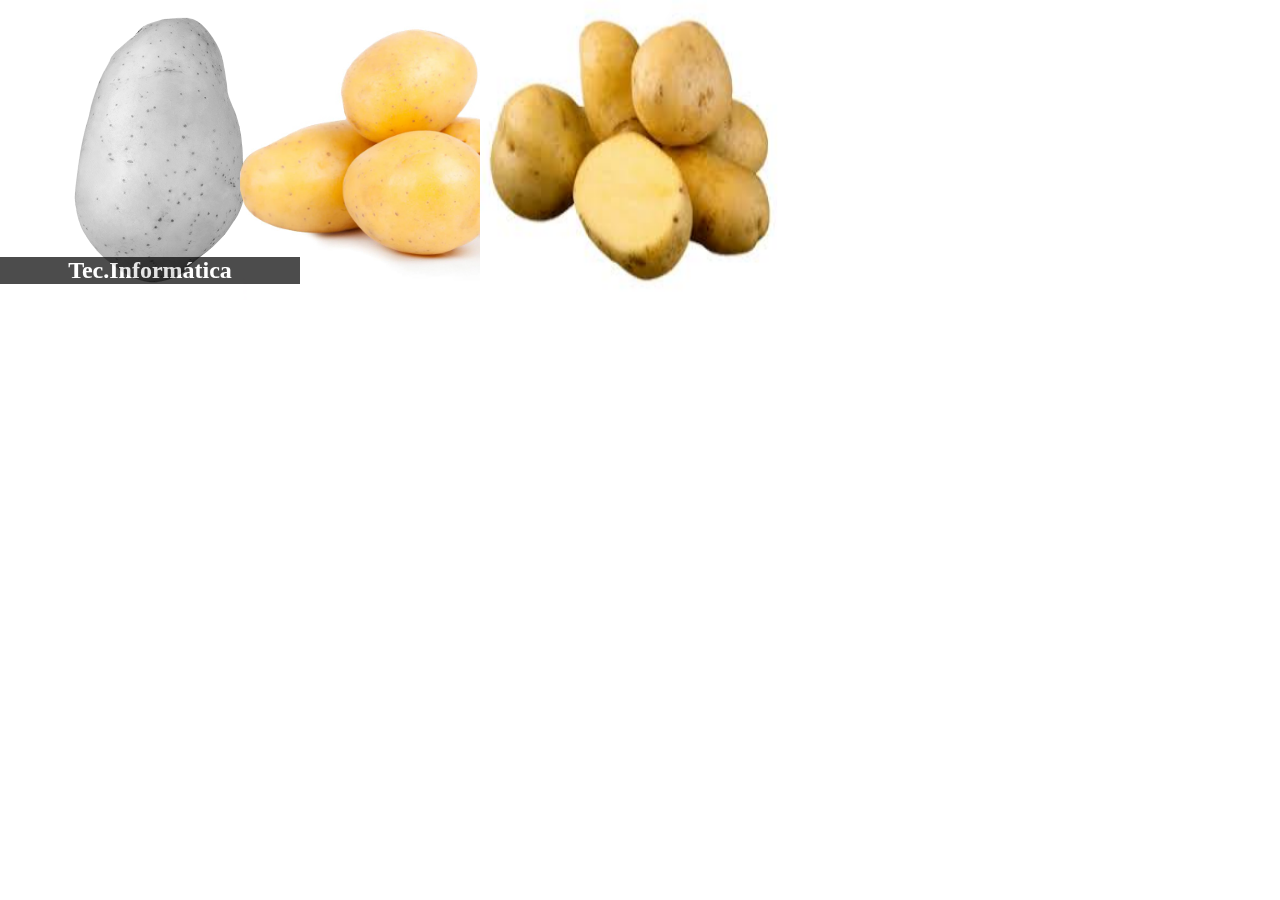
<file: index.html>
<!DOCTYPE html>
<html lang="en">
<head>
    <meta charset="UTF-8">
    <meta name="viewport" content="width=device-width, initial-scale=1.0">
    <title>FLIP</title>
    <link rel="stylesheet" href="style.css">
</head>
<body>
    <section>
        <div class="card">
            <div class="fundo">
                <img src="01.png" width="300" height="300">
                <h2>Tec.Informática</h2>
            </div>
            <div class="frente">
                <img src="L01.png" width="300" height="300">
            </div>
        </div>
    </section>
    <section>
        <div class="card">
            <div class="fundo">
                <img src="02.png" width="300" height="300">
                <h2>Tec.Informática</h2>
            </div>
            <div class="frente">
                <img src="l02.webp" width="300" height="300">
            </div>
        </div>
    </section>
    <section>
        <div class="card">
            <div class="fundo">
                <img src="03.webp" width="300" height="300">
                <h2>Tec.Informática</h2>
            </div>
            <div class="frente">
                <img src="l03.jpeg" width="300" height="300">
            </div>
        </div>
    </section>
</body>
</html>
</file>
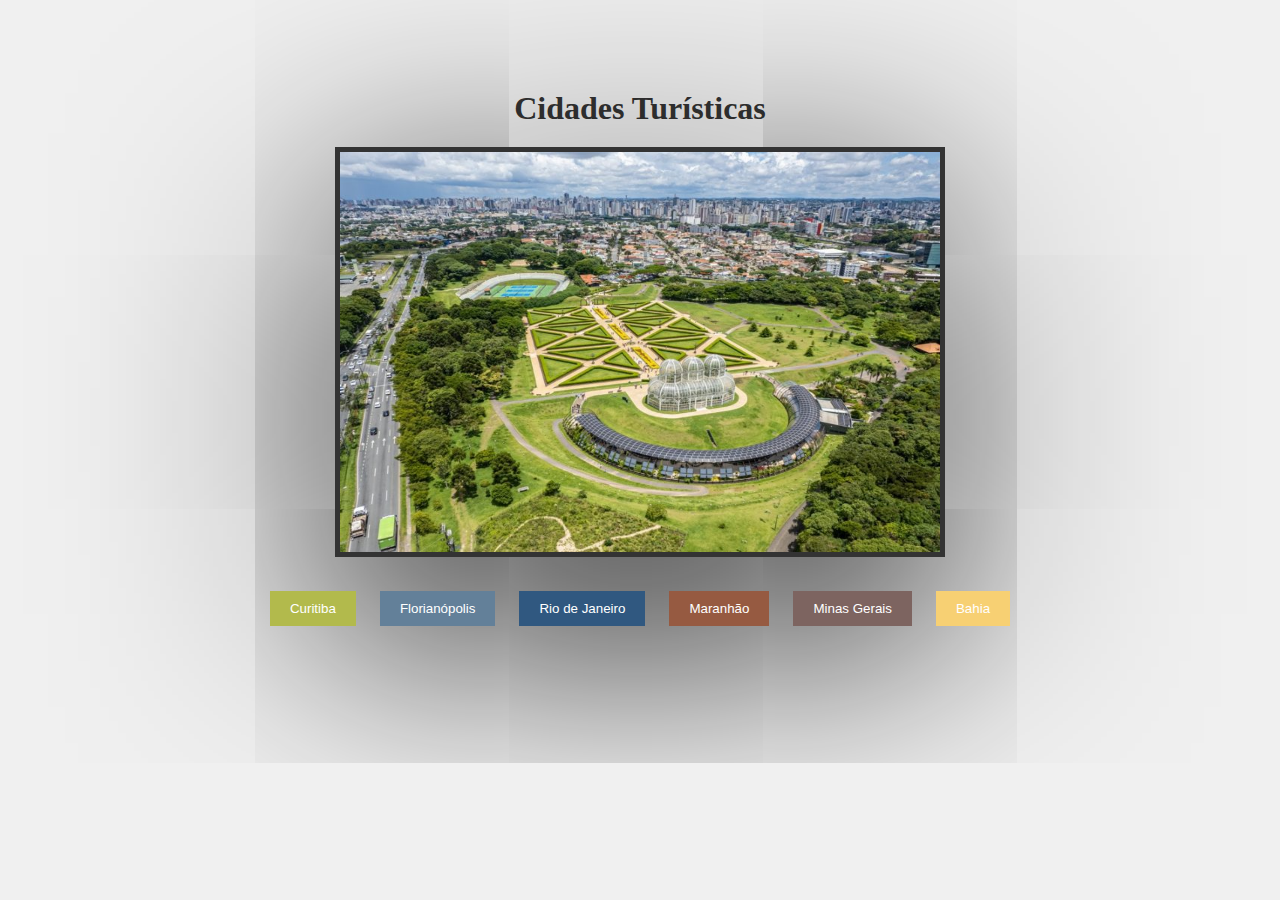
<file: Introdução JS/index.html>
<!DOCTYPE html>
<html lang="pt-br">
<head>
    <meta charset="UTF-8">
    <meta name="viewport" content="width=device-width, initial-scale=1.0">
    <title> Introdução ao JS    </title>
    <link rel="stylesheet" href="style.css">
</head>
<body>
    <section>
        <div id="conte">
            <h1> Cidades Turísticas </h1>
            <div class="galeria">
                <img src="imagem1.jpg" alt="Imagem Principal" id="imagem">
            </div>

            <div class="botoes">
                <button id="botao1"> Curitiba </button>
                <button id="botao2"> Florianópolis </button>
                <button id="botao3"> Rio de Janeiro </button>
                <button id="botao4"> Maranhão </button>
                <button id="botao5"> Minas Gerais </button>
                <button id="botao6"> Bahia </button>
            </div>
        </div>
    </section>


    <script src="script.js"></script>
</body>
</html>
</file>
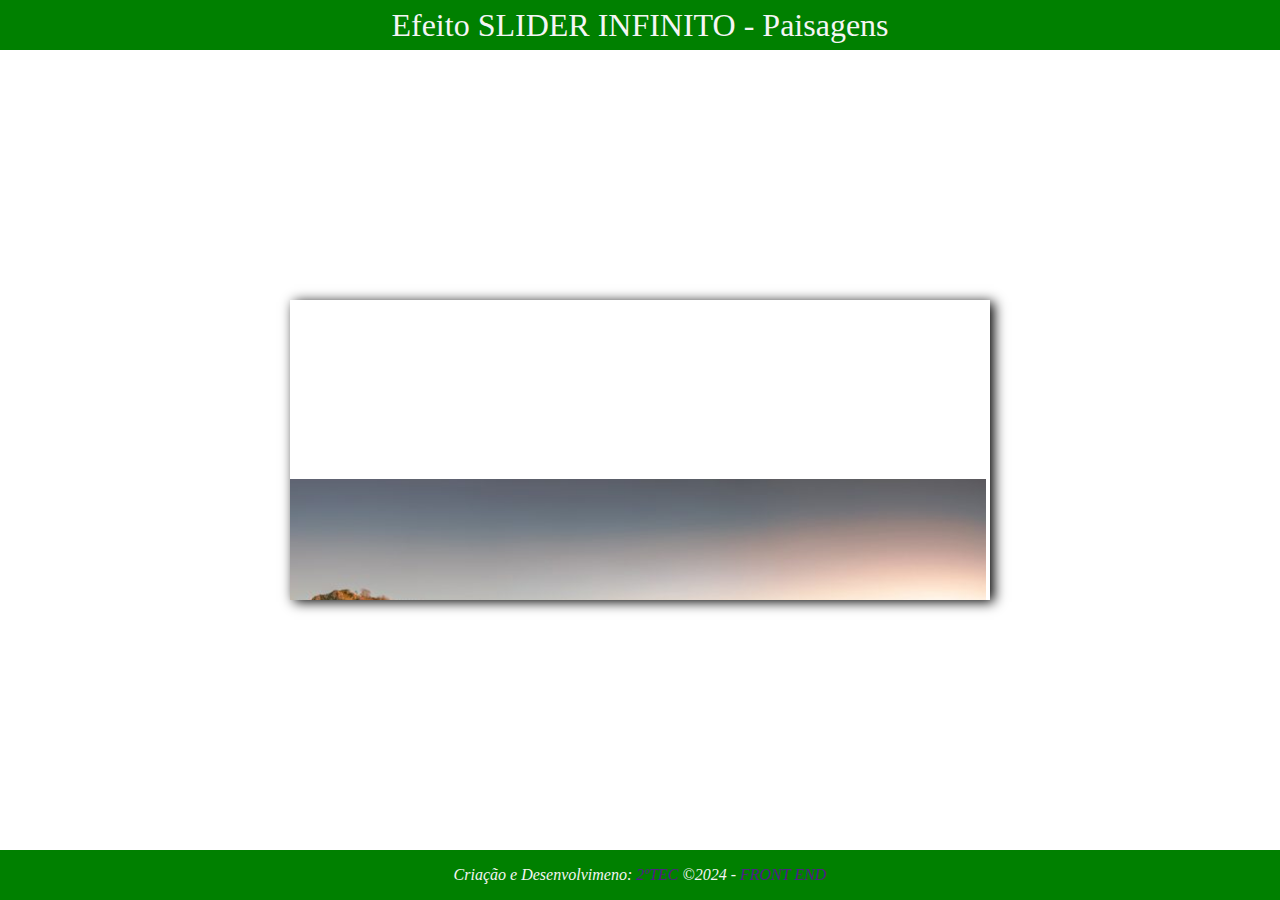
<file: Slider/index.html>
<!DOCTYPE html>
<html lang="pt-br">
<head>
    <meta charset="UTF-8">
    <meta name="viewport" content="width=device-width, initial-scale=1.0">
    <title> Slides Infinito </title>
    <link rel="stylesheet" href="style.css">
</head>
<body>
    <div class="container">
        <header class="cabecalho">
            <h1> Efeito SLIDER INFINITO - Paisagens </h1>
        </header>

        <main class="principal">
            <section class="galeria">
                <div class="fotos">
                    <img src="imagem1.png" alt="Propaganda 1">
                    <img src="imagem2.png" alt="Propaganda 2">
                    <img src="download (1).jpeg" alt="Propaganda 3">
                    <img src="download (2).jpeg" alt="Propaganda 4">
                    <img src="download.jpeg" alt="Propaganda 5">
                    <img src="imagem6.png" alt="Propaganda 6">
                    <img src="imagem1.png" alt="Propaganda 1">
                </div>
            </section>
        </main>

        <footer class="rodape">
            <address>
                Criação e Desenvolvimeno: <a href=""> 2ºTEC </a> &copy;2024 -
                <a href=""> FRONT END </a>
            </address>
        </footer>

    </div>
</body>
</html>
</file>
<file: style.css>
*{
    margin: 0;
    padding: 0;
}

.card{
    width: 240px;
    height: 240px;
    float: left;
    perspective: 1000px;
}

.card .frente{
    position: absolute;
    transform: rotateY(0deg);
    backface-visibility: hidden;
    transition: all .4s linear;
}

.card .fundo{
    position: absolute;
    transform: rotateY(180deg);
    backface-visibility: hidden;
    transition: all .4s linear;
    filter: grayscale(100%);
}

.card:hover .frente{
    transform: rotateY(-180deg);
    cursor: pointer;
}

.card:hover .fundo{
    transform: rotateY(0deg);
    cursor: pointer;
}

.card h2{
    background-color: black;
    color: #fff;
    width: 100%;
    bottom: 20px;
    position: absolute;
    opacity: 0.7;
    text-align: center;
}
</file>
<file: Introdução JS/style.css>
* {
    margin: 0;
    padding: 0;
}

body {
    background-color: #f0f0f0;
}

section {
    display: flex;
    justify-content: center;
    align-items: center;
    text-align: center;

}

#conte {
    position: absolute;
    top: 10%;
}

h1 {
    color: #333;

}

.galeria img {
    width:  600px;
    height: 400px;
    border: 5px solid #333;
    margin: 20px 0;
    box-shadow: -5px 65px 2000px rgb(0, 0, 0);
    
}

.botoes button {
    padding: 10px 20px;
    margin: 10px;
    background-color: #333;
    color: white;
    border: none;
    cursor: pointer;
}

#botao1 {
    background-color: #B2BA4C;
}

#botao2 {
    background-color: #638099;
}

#botao3 {
    background-color: #305880;
}

#botao4 {
    background-color: #965A41;
}

#botao5 {
    background-color: #7d6460;
}

#botao6 {
    background-color: #F7D073;
}

.botoes button:hover {
    background-color: #666;

}
</file>
<file: Slider/style.css>
* {
    margin: 0;
    padding: 0;
}

html, body {
    font-size: 1rem;
    width: 100vw;
    height: 100vh;
}

a {
    text-decoration: none;
    transition: 0.5;
}

a:hover {
    opacity: .6;
}

.container {
    width: 100%;
    height: 100%;
    display: grid;
    grid-template-rows: 50px auto 50px;
}

.cabecalho, .rodape {
    display: flex;
    align-items: center;
    justify-content: center;
    background-color: green;
}

.cabecalho h1, .rodape address{
    color: whitesmoke;
    font-weight: 300;
}

.principal {
    display: flex;
    align-items: center;
    justify-content: center;
}

.galeria {
    width: 700px;
    height: 300px;
    overflow: hidden;
    box-shadow: 3.5px 2.1px 12px black;
}

.galeria .fotos {
    width: 700%;
    animation: animacao 20s infinite;
}

.galeria .fotos img {
    width: 14.2%;
}

@keyframes animacao {
    0% {
        margin-left: 0;
    }

    12% {
        margin-left: 0;
    }

    16% {
        margin-left: -100%;
    }

    29% {
        margin-left: -100%;
    }

    33% {
        margin-left: -200%;
    }

    46% {
        margin-left: -200%;
    }

    50% {
        margin-left: -300%;
    }

    62% {
        margin-left: -300%;
    }

    66% {
        margin-left: -400%;
    }

    79% {
        margin-left: -400%;
    }

    83% {
        margin-left: -500%;
    }

    96% {
        margin-left: -500%;
    }

    100% {
        margin-left: -600%;
    }
}
</file>
